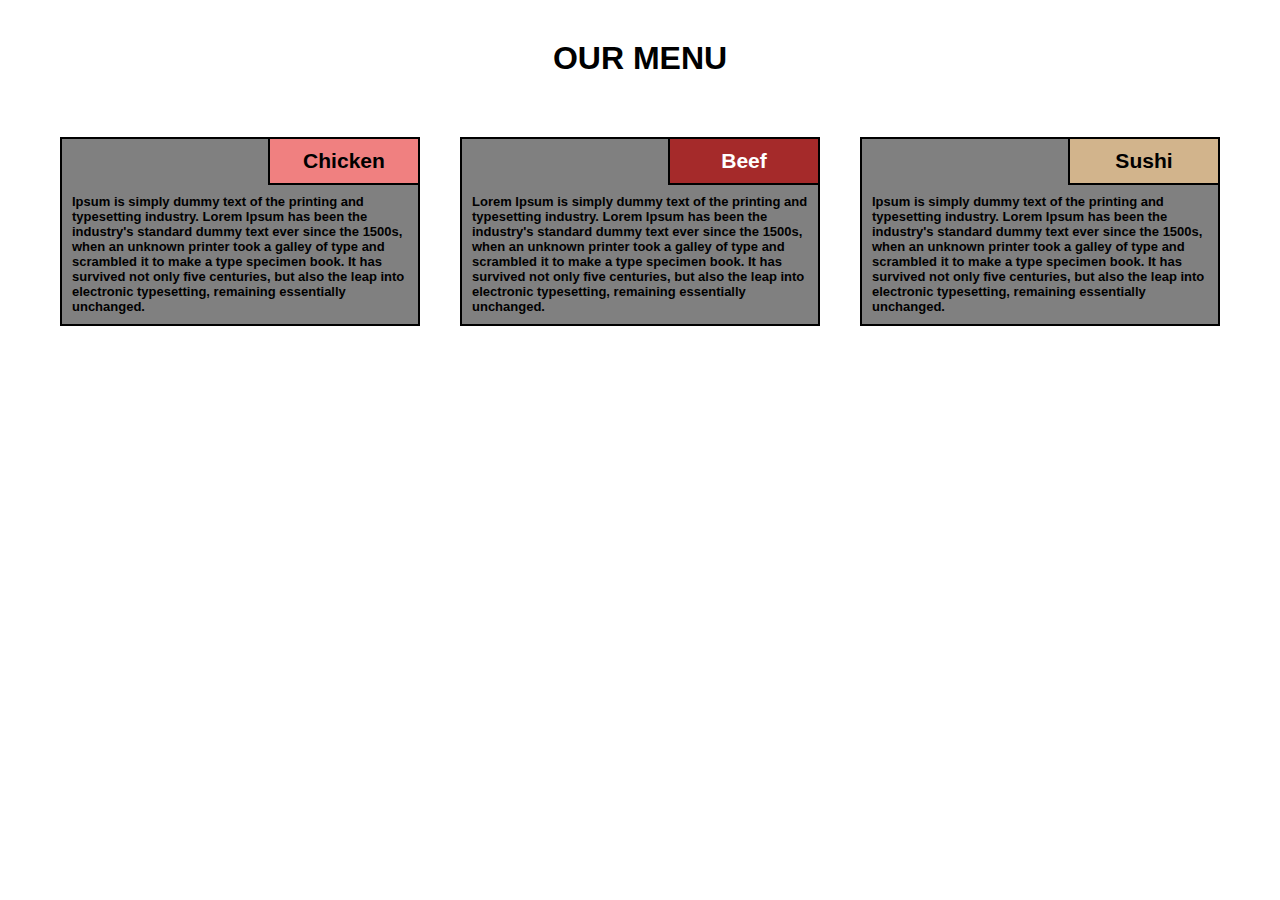
<file: index.html>
<!DOCTYPE html>
<html>
    <head>
        <title>
            OROMIA RESTURANT
        </title>
        <meta charset="utf-8">
        <meta name="description" content="RESTURANT FOR ETHIOPIAN AND WORLD MEALS">
        <meta name="keywords" content="Chicken, Beef and Sushi">
        <meta name="author" content="Oromia">
        <meta name="viewport" content="width=device-width, initial-scale=1.0">
        <link rel="stylesheet" href="stylesheet.css">
 </head>
    <body>
        <h1> OUR MENU</h1>
        <div class="container">
            <div class="box1 main-box">
                    <div class="title1"> <h3> Chicken </h3> </div>  
                    <div class="paragraph1"> <p> Ipsum is simply dummy text of the printing and typesetting
                        industry. Lorem Ipsum has been the industry's standard dummy
                        text ever since the 1500s, when an unknown printer took 
                        a galley of type and scrambled it to make a type specimen book.
                        It has survived not only five centuries, but also the leap
                        into electronic typesetting, remaining essentially unchanged. </p> 
                    </div>
                
            </div>
            <div class="box2">
                <div class="title2"> <h3> Beef </h3> </div>
                <div class="paragraph2"><p> Lorem Ipsum is simply dummy text of the printing and typesetting
                    industry. Lorem Ipsum has been the industry's standard dummy
                     text ever since the 1500s, when an unknown printer took 
                     a galley of type and scrambled it to make a type specimen book.
                    It has survived not only five centuries, but also the leap
                    into electronic typesetting, remaining essentially unchanged. </p> 
                </div>
            </div>
            <div class="box3">
                <div class="title3"> <h3> Sushi </h3>  </div>
                <div class="paragraph3"> <p> Ipsum is simply dummy text of the printing and typesetting
                    industry. Lorem Ipsum has been the industry's standard dummy
                     text ever since the 1500s, when an unknown printer took 
                     a galley of type and scrambled it to make a type specimen book.
                    It has survived not only five centuries, but also the leap
                    into electronic typesetting, remaining essentially unchanged. </p> 
                </div>
            </div>
        </div>
    </body>
</html>
</file>
<file: stylesheet.css>
* {
    padding: 0;
    margin: 0;
    box-sizing: border-box;
    font-family: helvetica;
}
h1 {
    text-align: center;
    margin: 40px;
}
div.container{
    width: auto;
    margin: 20px;
    display:grid;
    grid-template-columns: 400px 400px 400px;
    justify-content: center;
    font-weight: bold;

}

div.box1 {
    margin: 20px;
    background-color: grey;
    border: 2px solid black;
    position: relative;
}
div.box2 {
    margin: 20px;
    background-color: grey;
    border: 2px solid black;
    position: relative;
}
div.box3 {
    margin: 20px;
    background-color: grey;
    border: 2px solid black;
    position: relative;
}

div.title1 {
    background-color: lightcoral;
    width: 150px;
    height: auto;
    padding: 10px;
    margin: 0%;
    border-bottom: 2px solid black;
    border-left: 2px solid black;
    text-align: center;
    font-size: large;
    position: absolute;
    top: 0;
    right: 0;
} 
div.title2 {
    background-color: brown;
    color: white;
    width: 150px;
    height: auto;
    padding: 10px;
    margin: 0%;
    border-bottom: 2px solid black;
    border-left: 2px solid black;
    text-align: center;
    font-size: large;
    position: absolute;
    top: 0;
    right: 0;
} 
div.title3 {
    background-color: tan;
    width: 150px;
    height: auto;
    padding: 10px;
    margin: 0%;
    border-bottom: 2px solid black;
    border-left: 2px solid black;
    text-align: center;
    font-size: large;
    position: absolute;
    top: 0;
    right: 0;
} 

div.paragraph1 {
    padding: 10px;
    margin-top: 45px;
    font-size: small;
}
div.paragraph2 {
    padding: 10px;
    margin-top: 45px;
    font-size: small;
}
div.paragraph3 {
    padding: 10px;
    margin-top: 45px;
    font-size: small;
}
/* tablet view */
@media (max-width: 991px) and (min-width: 768px) {
    div.container{
        width: auto;
        margin: 20px;
        display:grid;
        grid-template-columns: 400px 400px;
        justify-content: center;
        font-weight: bold;
    }
    div.box3 {
        width: 760px;
        margin: 20px;
        background-color: grey;
        border: 2px solid black;
    }
}
/* mobile view */
@media (max-width: 767px) {
    div.container {
        display:block;
        margin: 20px;
        justify-content: center;
        font-weight: bold;
    }
}
</file>
